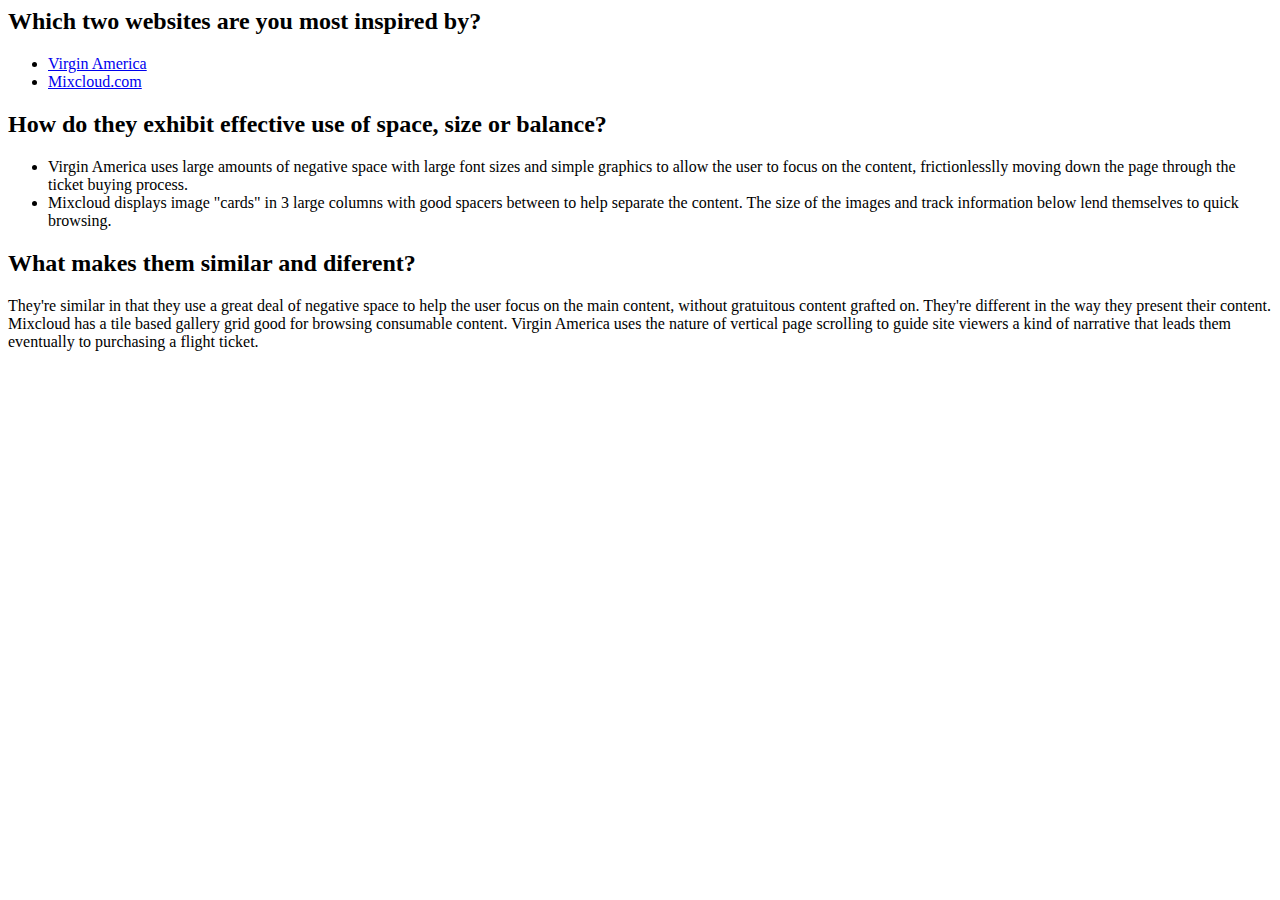
<file: index.html>
<html>
  <head>
    <title>Inspirational Websites</title>
  </head>
  <body >
    <h2>Which two websites are you most inspired by?</h2>
    <p>
 <ul>     
      <li><a href="virginamerica.com">Virgin America</a></li>
      <li><a href="mixcloud.com">Mixcloud.com</a></p></li>
  </ul>
    <h2>How do they exhibit effective use of space, size or balance?</h2>
    <ul>
      <li>Virgin America uses large amounts of negative space with large font sizes and simple graphics to allow the user to focus on the content, frictionlesslly moving down the page through the ticket buying process.</li>
      <li>Mixcloud displays image "cards" in 3 large columns with good spacers between to help separate the content. The size of the images and track information below lend themselves to quick browsing.</li>
    </ul>
  
    <h2>What makes them similar and diferent?</h2>
    <p>They're similar in that they use a great deal of negative space to help the user focus on the main content, without gratuitous content grafted on. They're different in the way they present their content. Mixcloud has a tile based gallery grid good for browsing consumable content. Virgin America uses the nature of vertical page scrolling to guide site viewers a kind of narrative that leads them eventually to purchasing a flight ticket. </p>
  </body>
</html>
</file>
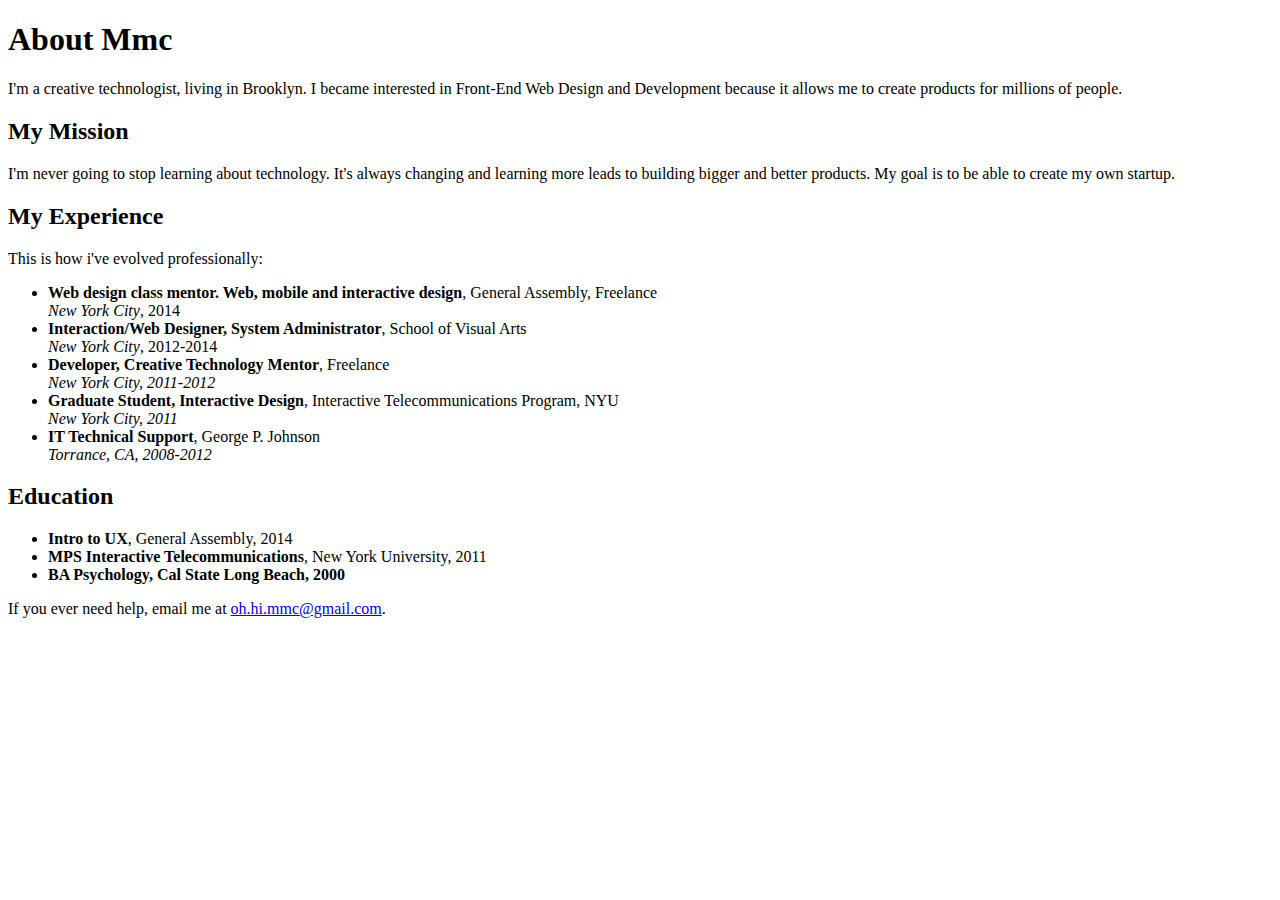
<file: about.html>
<!DOCTYPE HTML>
<html>
<head><title>About MMC</title>
  </head>
  <body>
    <h1>About Mmc</h1>
    <p>I'm a creative technologist, living in Brooklyn. I became interested in Front-End Web Design and Development because it allows me to create products for millions of people.</P>
  <h2>My Mission</h2>
  <p>I'm never going to stop learning about technology. It's always changing and learning more leads to building bigger and better products. My goal is to be able to create my own startup.</p>
  
  <h2>My Experience</h2>
  <p>This is how i've evolved professionally:</p>
    <ul>
      <li><strong>Web design class mentor. Web, mobile and interactive design</strong>, General Assembly, Freelance<br><em>New York City</em>, 2014</li>
     <li><strong>Interaction/Web Designer, System Administrator</strong>, School of Visual Arts<br><em>New York City</em>, 2012-2014</li>
     <li><strong>Developer, Creative Technology Mentor</strong>, Freelance<br><em>New York City, 2011-2012</em></li>
      <li><strong>Graduate Student, Interactive Design</strong>, Interactive Telecommunications Program, NYU<br><em>New York City, 2011</em></li>
      <li><strong>IT Technical Support</strong>, George P. Johnson<br><em>Torrance, CA, 2008-2012</em></li>
    </ul>
  <h2>Education</h2>
  <p>
    <ul>
      <li><strong>Intro to UX</strong>, General Assembly, 2014</li>
      <li><strong>MPS Interactive Telecommunications</strong>, New York University, 2011</li>
      <li><strong>BA Psychology, Cal State Long Beach, 2000</strong></li>
    </ul>
  </p>


  <p>
  If you ever need help, email me at <a href="mailto:oh.hi.mmc@gmail.com">oh.hi.mmc@gmail.com</a>.
</p>
  </body>
</html>
</file>
